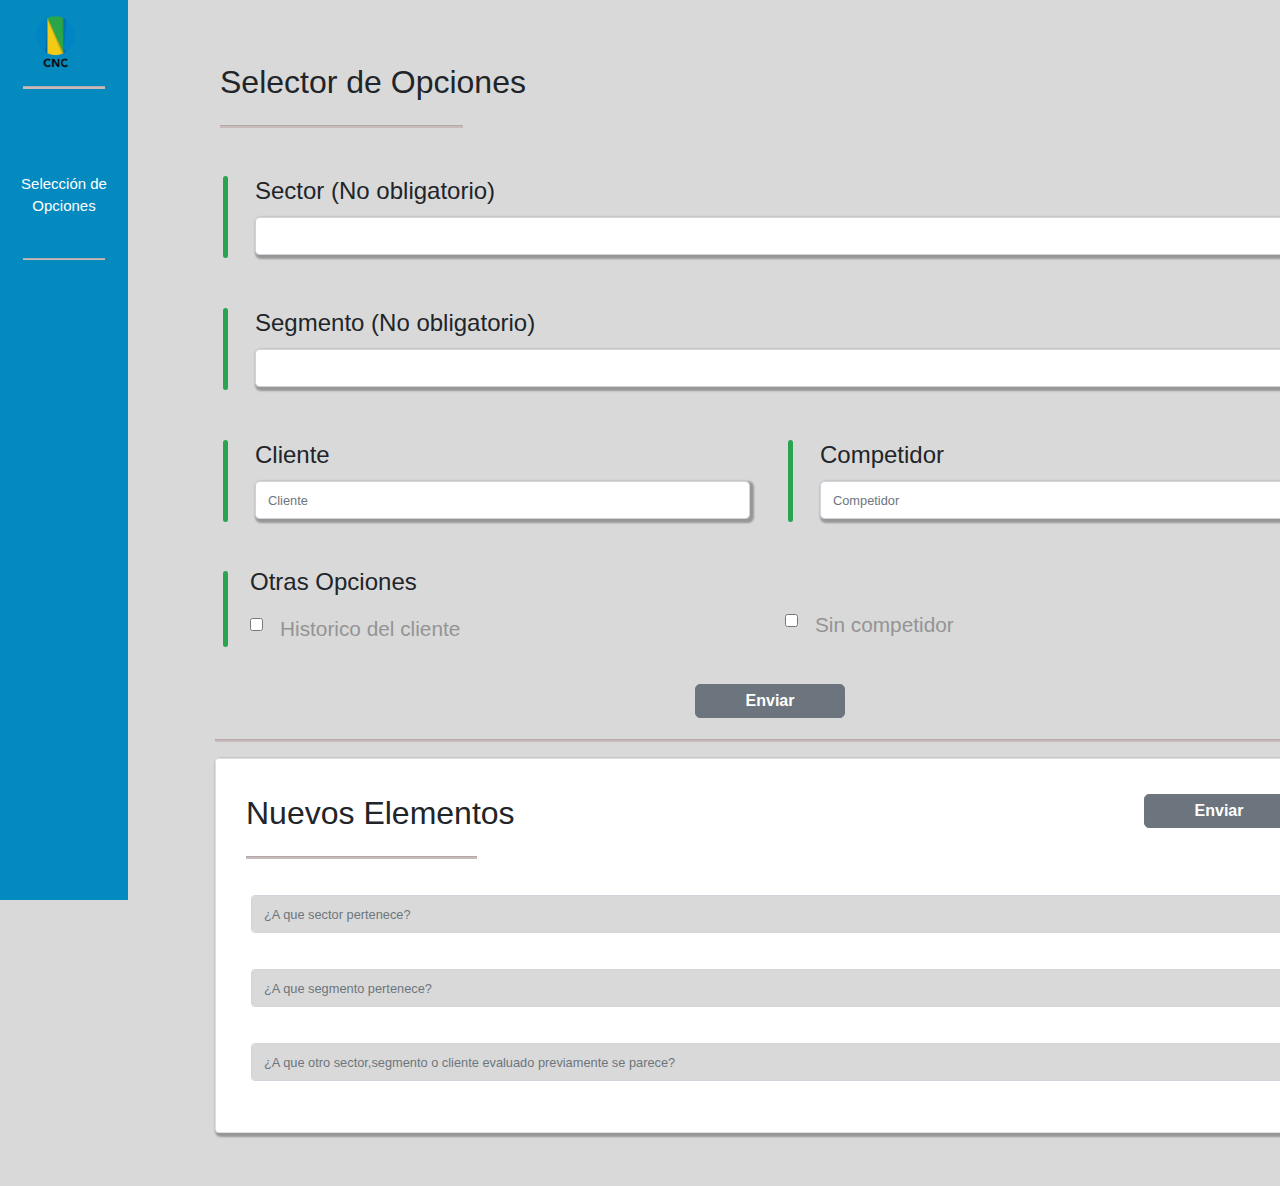
<file: cnc-front/index.html>
<!DOCTYPE html>
<html lang="en">

<head>
  <meta charset="UTF-8" />
  <meta http-equiv="X-UA-Compatible" content="IE=edge" />
  <meta name="viewport" content="width=device-width, initial-scale=1.0" />

  <!-- BOOTSTRAP 4.0.0 -->

  <link rel="stylesheet" href="https://maxcdn.bootstrapcdn.com/bootstrap/4.0.0/css/bootstrap.min.css"
    integrity="sha384-Gn5384xqQ1aoWXA+058RXPxPg6fy4IWvTNh0E263XmFcJlSAwiGgFAW/dAiS6JXm" crossorigin="anonymous" />

  <!-- FONTAWESOME 5.8.1-->

  <link rel="stylesheet" href="https://use.fontawesome.com/releases/v5.8.1/css/all.css"
    integrity="sha384-50oBUHEmvpQ+1lW4y57PTFmhCaXp0ML5d60M1M7uH2+nqUivzIebhndOJK28anvf" crossorigin="anonymous" />
  <!-- CSS -->
  <link rel="stylesheet" href="css/style.css" />
  <style>
    .form-check label {
      font-size: 1.3em;
      color: rgb(148, 148, 148);
    }

    label {
      font-size: 1.5em;
    }
  </style>

  <title>Proyecto</title>
</head>

<body>

  <!-- <div class="container-nav">
    <nav>
      <div><img src="./img/logo.png" alt=""></div>
      <ul class="sidebar-menu">
        <hr />
        <li class="list__item list__item--click">
          <div class="list_button list__button--click">
            <i class="fas fa-home inicio"></i><br /><span>
              Seleccion de Opciones</span>
          </div>
        </li>
        <hr class="titulo" />
      </ul>
    </nav>
  </div> -->
  <div class="container-nav">
    <ul class="nav flex-column justify-content-center">
      <img src="./img/logo.png" alt="" style="margin-right: 10px;">
      <hr>
      <li class="nav-item">
        <a class="nav-link" style="font-size: 15px; color: white;" href="./index.html">
          <p style="text-align:center">
            <i class="fas fa-home" style="font-size: 40px; margin-bottom: 5px;"></i>
            <br>Selección de Opciones
          </p> 
        </a>
      </li>
      <hr>
    </ul>
  </div>

  <!-- inicio de Formulario -->
  <div class="container" style="margin-left: 200px;">
    <br><br>
    <div class="row">
      <div class="col-md-4">
        <h2 style="">Selector de Opciones</h2>
        <hr style="float: left; margin-bottom: 20px;">
      </div>
    </div>
    <div class="row" style="margin-bottom: 20px;">
      <div class="col">
        <span class="verticalsector"></span>
        <div style="margin-left: 30px;">
          <label for="isector">Sector (No obligatorio) </label>
          <select class="form-control boxshadow" id="isector"></select>
        </div>
      </div>
    </div>
    <div class="row" style="margin-bottom: 20px;">
      <div class="col">
        <span class="verticalsector"></span>
        <div style="margin-left: 30px;">
          <label for="isegmento">Segmento (No obligatorio) </label>
          <select class="form-control boxshadow" id="isegmento"></select>
        </div>
      </div>
    </div>
    <div class="row" style="margin-bottom: 20px;">
      <div class="col">
        <span class="verticalsector"></span>
        <div style="margin-left: 30px;">
          <label for="icliente">Cliente </label>
          <input list="listClientes" placeholder="Cliente" class="form-control boxshadow" id="icliente" />
          <!-- col-sm-6 custom-select custom-select-sm -->
          <datalist id="listClientes">
          </datalist>
        </div>
      </div>
      <div class="col">
        <span class="verticalsector"></span>
        <div style="margin-left: 30px;">
          <label for="icompetidor">Competidor </label>
          <input type="text" placeholder="Competidor" class="form-control boxshadow" id="icompetidor" />
        </div>
      </div>
    </div>
    <div class="row" style="margin-bottom: 20px;">
      <div class="col">
        <span class="verticalsector"></span>
        <label for="" style="margin-left: 30px;">Otras Opciones</label>
        <div class="form-check" style="margin-left: 30px;">
          <input class="form-check-input" type="checkbox" value="" id="historico">
          <label style="margin-left: 10px;" class="form-check-label" for="flexCheckDefault">
            Historico del cliente
          </label>
        </div>
      </div>
      <div class="col">
        <div class="form-check">
          <div style="height: 40px; width: 100%;"></div>
          <input class="form-check-input" type="checkbox" value="" id="sincompetidor" onchange="competidor(this)">
          <label style="margin-left: 10px;" class="form-check-label" for="flexCheckDefault">
            Sin competidor
          </label>
        </div>
      </div>
    </div>
    <div class="row justify-content-md-center">
      <button class="btn btn-sm btn-secondary" id="btnEnviar" onclick="enviar()">Enviar</button>
    </div>

    <hr style="width: 100%;">

    <div class="card boxshadow">
      <div class="card-body">
        <div class="row">
          <div class="col-md-4">
            <h2>Nuevos Elementos</h2>
            <hr style="float: left;">
          </div>
          <div class="col">
            <button class="btn btn-sm btn-secondary" style="float: right;">Enviar</button>
          </div>
        </div>
        <form action="" method="POST" id="registrar-form" class="secundario">
          <div class="form-group">
            <div class="width-12">
              <input type="text" placeholder="¿A que sector pertenece?" class="form-control" name="sector" style="background-color: #D9D9D9;" id="sector" />
            </div>
          </div>
          <div class="form-group">
            <div class="width-12">
              <input type="text" placeholder="¿A que segmento pertenece?" class="form-control" name="segmento" style="background-color: #D9D9D9;" id="segmento" />
            </div>
          </div>
          <div class="form-group">
            <div class="width-12">
              <input type="text" placeholder="¿A que otro sector,segmento o cliente evaluado previamente se parece?" class="form-control" name="otros" id="otros" style="background-color: #D9D9D9;"/>
            </div>
          </div>
        </form>
      </div>
    </div>
    <br><br>
  </div>


  <script src="https://code.jquery.com/jquery-3.6.0.min.js"
    integrity="sha256-/xUj+3OJU5yExlq6GSYGSHk7tPXikynS7ogEvDej/m4=" crossorigin="anonymous"></script>
  <script src="https://maxcdn.bootstrapcdn.com/bootstrap/4.0.0/js/bootstrap.min.js"
    integrity="sha384-JZR6Spejh4U02d8jOt6vLEHfe/JQGiRRSQQxSfFWpi1MquVdAyjUar5+76PVCmYl"
    crossorigin="anonymous"></script>
  <script src="js/index.js"></script>
</body>

</html>
</file>
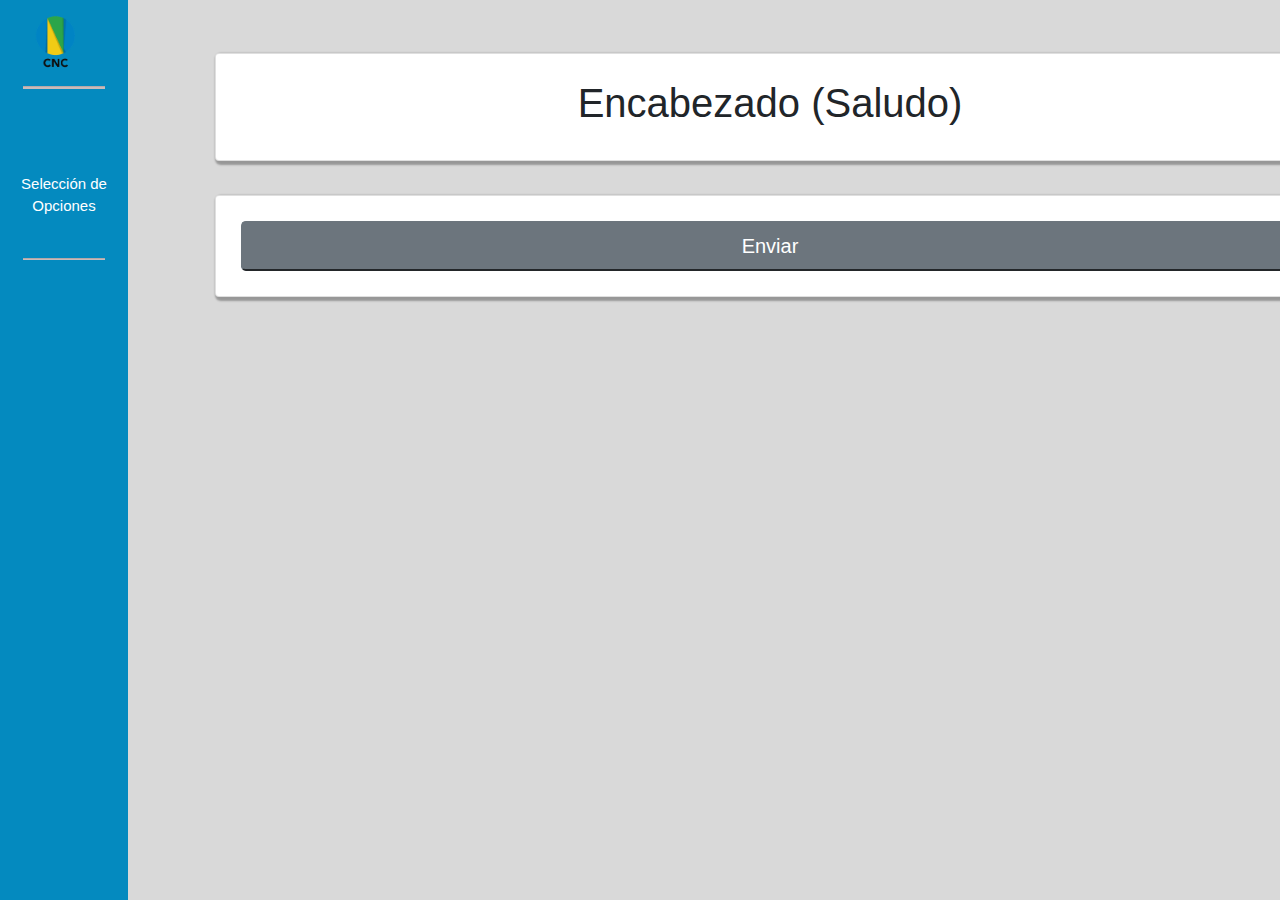
<file: cnc-front/preguntas.html>
<!DOCTYPE html>
<html lang="en">

<head>
  <meta charset="UTF-8" />
  <meta http-equiv="X-UA-Compatible" content="IE=edge" />
  <meta name="viewport" content="width=device-width, initial-scale=1.0" />

  <!-- BOOTSTRAP 4.0.0 -->

  <link rel="stylesheet" href="https://maxcdn.bootstrapcdn.com/bootstrap/4.0.0/css/bootstrap.min.css"
    integrity="sha384-Gn5384xqQ1aoWXA+058RXPxPg6fy4IWvTNh0E263XmFcJlSAwiGgFAW/dAiS6JXm" crossorigin="anonymous" />

  <!-- FONTAWESOME 5.8.1-->

  <link rel="stylesheet" href="https://use.fontawesome.com/releases/v5.8.1/css/all.css"
    integrity="sha384-50oBUHEmvpQ+1lW4y57PTFmhCaXp0ML5d60M1M7uH2+nqUivzIebhndOJK28anvf" crossorigin="anonymous" />
  <!-- CSS -->
  <link rel="stylesheet" href="css/style.css" />

  <title>Proyecto</title>

  <style>
    /* width */
    .scrollbar::-webkit-scrollbar {
      width: 10px;
    }

    /* Track */
    .scrollbar::-webkit-scrollbar-track {
      background: #f1f1f1;
    }

    /* Handle */
    .scrollbar::-webkit-scrollbar-thumb {
      background: green;
    }

    /* Handle on hover */
    .scrollbar::-webkit-scrollbar-thumb:hover {
      background: green;
    }
  </style>
</head>

<body>
  <!-- Menu -->
  <!-- <div class="container-nav">
        <nav>
            <ul class="sidebar-menu">
                <hr />
                <li class="list__item list__item--click">
                    <div class="list_button list__button--click">
                        <i class="fas fa-home inicio"></i><br /><span>
                            Seleccion de Opciones</span>
                    </div>
                </li>
                <hr class="titulo" />
            </ul>
        </nav> -->
  </div>

  <div class="container-nav">
    <ul class="nav flex-column justify-content-center">
      <img src="./img/logo.png" alt="" style="margin-right: 10px;">
      <hr>
      <li class="nav-item">
        <a class="nav-link" style="font-size: 15px; color: white;" href="./index.html">
          <p style="text-align:center">
            <i class="fas fa-home" style="font-size: 40px; margin-bottom: 5px;"></i>
            <br>Selección de Opciones
          </p>
        </a>
      </li>
      <hr>
    </ul>
  </div>

  <!-- inicio de Formulario -->
  <div class="container" style="margin-left: 200px;">
    <br><br>
    <div class="card boxshadow">
      <div class="card-body" style="align-items: center; display: flex; justify-content: center;">
        <h1>Encabezado (Saludo)</h1>
      </div>
    </div>
    <br>

    <div id="divPreguntas">
    </div>

    <div class="card boxshadow">
      <div class="card-body" style="align-items: center; display: flex; justify-content: center;">
        <button class="btn-secondary btn-lg btn-block" id="bnt_test" onclick="enviar()">Enviar</button>
      </div>
    </div>
  </div>

  <script src="https://code.jquery.com/jquery-3.6.0.min.js"
    integrity="sha256-/xUj+3OJU5yExlq6GSYGSHk7tPXikynS7ogEvDej/m4=" crossorigin="anonymous"></script>
  <script src="https://maxcdn.bootstrapcdn.com/bootstrap/4.0.0/js/bootstrap.min.js"
    integrity="sha384-JZR6Spejh4U02d8jOt6vLEHfe/JQGiRRSQQxSfFWpi1MquVdAyjUar5+76PVCmYl"
    crossorigin="anonymous"></script>
  <script src="js/preguntas.js"></script>
</body>

</html>
</file>
<file: cnc-front/css/style.css>
* {
  box-sizing: border-box;
}
body {
  margin: 0px;
  padding: 0px;
  font-family: "Abel", sans-serif;
  background-position: center;
  background-size: cover;
  /* background-color: #dad0d0; */
  background-color: #D9D9D9;
}
.principal {
  height: 100vh;
  display: flex;
  justify-content: center;
  align-items: center;
  margin-bottom: 150px;
}
.content-form {
  color: #000;
  margin-top: 0;
  overflow: auto;
  padding: 0px 5px;
  /* width: 100; */
  margin: auto;
}
.sub-title {
  text-align: left;
  font-size: 1.5em;
  color: #000;
  margin: 10px auto;
}
.sub-title:after {
  content: "";
  width: 140px;
  height: 2px;
  background-color:#DAD0D0;
  display: block;
  margin-left: 2rem;
}
/* .form-control {
  width: 100%;
  padding: 8px;
  border: 1px solid rgba(13, 60, 115, 0.36);
  margin-bottom: 5px;
} */
.sub-form {
  width: 100%;
  text-align: left;
  padding: 5px 5px;
  color: #000;
}
.form-group {
  display: flex;
  flex-wrap: wrap;
  justify-content: space-around;

}
.width-4 {
  width: 33.3%;
}
.width-6 {
  width: 50%;
}
.width-12 {
  width: 100%;
}
.btn {
  /* color: #ffffff; */
  font-size: 1em;
  font-weight: bold;
  border-radius: 5px;
  width: 150px;
}
.btn:hover {
  background: #048ABF;
  cursor: pointer;
}
@media (max-width: 768px) {
  .content-form {
    width: 100%;
    border-radius: 0px;
  }
  .width-6 {
    width: 100%;
  }
  .btn {
    width: 100%;
  }
}
.principal {
  margin-left: 2rem;
}

/* NavBar */

.container-nav {
  width: 8rem;
  height: 100vh;
  background-color:#048ABF  ;
  display: -webkit-box;
  display: -ms-flexbox;
  display: flex;
  -webkit-box-orient: vertical;
  -webkit-box-direction: normal;
  -ms-flex-direction: column;
  flex-direction: column;
  color: #fff;
  -webkit-transition: all 0.3s;
  transition: all 0.3s;
  position: fixed;
  overflow: auto;
}

.container-nav::-webkit-scrollbar {
  width: 0.5rem;
  /* Tamaño del scroll en vertical */
  height: 0.5;
  /* Tamaño del scroll en horizontal */
}

.container-nav::-webkit-scrollbar-thumb {
  background: #2399d5;
  border-radius: 5px;
}
div img {
  width:45px ;
  height: 65px;
  margin-left: 1.8em;
}
i span{
  font-size: 30px;
}
  

.container-nav .header-nav {
  width: 100%;
  height: 5rem;
  display: -webkit-box;
  display: -ms-flexbox;
  display: flex;
  -webkit-box-pack: end;
  -ms-flex-pack: end;
  justify-content: flex-end;
  -webkit-box-align: center;
  -ms-flex-align: center;
  align-items: center;
  -webkit-box-orient: vertical;
  -webkit-box-direction: normal;
  -ms-flex-direction: column;
  flex-direction: column;
  margin-bottom: 2rem;
}

.container-nav .header-nav .header__name {
  font-size: 0;
  -webkit-transition: all 0.3s;
  transition: all 0.3s;
}

nav ul {
  list-style: none;
  padding: 0;
}

nav li {
  margin-bottom: 2rem;
  font-size: 1.5rem;
  cursor: pointer;
  padding-left: 1rem;
}

nav li:hover {
  color: #f0d8d8;
}

nav li span {
  font-size: 10px;
}

nav li i {
  padding: 0.5rem;
}

.list__show li {
  margin: 0;
  padding: 0.5rem;
  border-left: 2px solid #aaa;
  margin-left: 2rem;
  padding-left: 2rem;
}

.list__show li a {
  color: #fff;
  text-decoration: none;
}

.list__item {
  overflow: hidden;
}

.letramenu {
  font-size: 8px;
  margin-left: 7px;
}
span{
  font-size: 30px;
}

hr {
  height: 0.1rem;
  width: 70%;
  background-color: rgb(201, 187, 187);
}

.elements {
  height: 0.1rem;
  width: 95%;
  background-color: rgb(133, 132, 132);
}

div span h2 {
  margin-left: 15rem;
}
.principal {
  margin-left: 10rem;
  width: 100rem;
}

.formbottom {
  color: #fff;
  margin-top: 0;
  overflow: auto;
  padding: 0px 5px;
  width: 768px;
  margin: auto;
  border-radius: 10px;
}

/* formulario inferior */

.content-form {
  color: rgb(27, 25, 25);
  background-color: #DAD0D0;
  margin-top: 0;
  overflow: auto;
  padding: 0px 5px;
  width: 780px;
  margin: auto;
}
/* .secundario {
  background: #fff;
  margin: 1rem;
} */
div {
  padding: 5px;
}

/* estilos de form */
h4{ 
  text-align: left;
}

.content-forminf {
  color: rgb(27, 25, 25);
  background-color:DAD0D0;
  margin-top: 0;
  overflow: auto;
  padding: 0px 5px;
  width: 880px;
  margin: auto;
}
.forminferior{
  width: 700px;
}
.boton{
  width: 150px;
  font-size: 8pt;
  font-family: tahoma;
  margin-right: 2px;
  float: right;
}

.boxshadow{
  box-shadow: 2px 2px 2px 2px rgba(0, 0, 0, 30%);
}

.verticalsector{
  /* border-left: 5px solid green; */
  /* height: 70px; */
  height: 80%;
  width: 5px;
  background-color: #2AA451;
  position: absolute;
  margin-left: 3px;
  border-radius: 10px;
  bottom: 7px;
}

.verticalsector-dos{
  /* border-left: 5px solid green; */
  /* height: 70px; */
  height: 40px;
  width: 5px;
  background-color: #2AA451;
  position: absolute;
  margin-left: 3px;
  margin-right: 3px;
  border-radius: 10px;
  bottom: 7px;
}

.verticalseg{
  border-left: 5px solid green;
  height: 70px;
  position: absolute;
  left: 19%;
  margin-left: 3px;
  top:50;
}
.verticalclie{
  border-left: 5px solid green;
  height: 77px;
  position: absolute;
  left: 19%;
  margin-left: 3px;
  top:50;
}

.verticalcom{
  border-left: 5px solid green;
  height: 75px;
  position: absolute;
  left: 49.5%;
  margin-left: 3px;
  top:50;
}

::placeholder {
  font-size: 0.8em;
}

option{
  font-size: 0.8em;
}

label {
  font-size: 1.3em;
}
</file>
